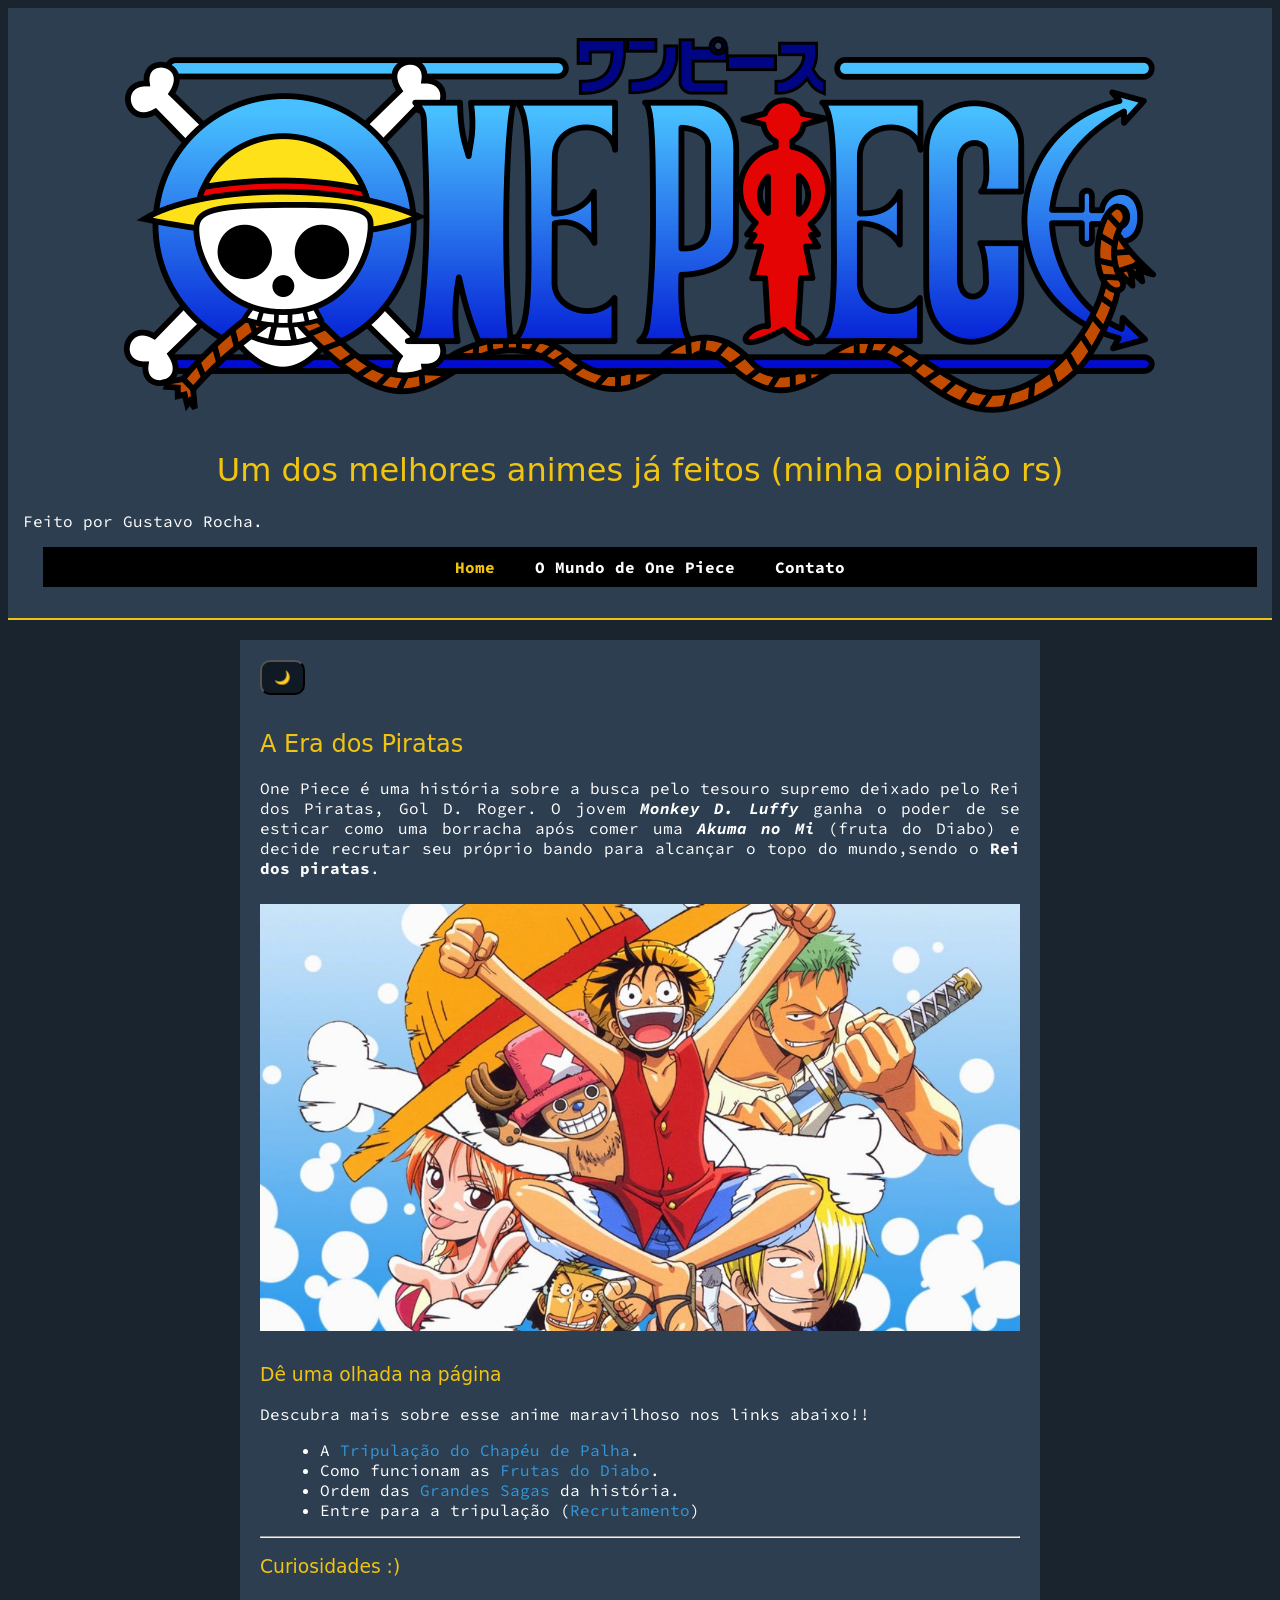
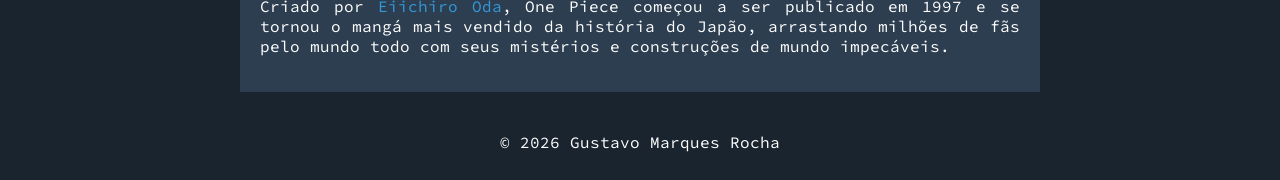
<file: index.html>
<!DOCTYPE html>
<html lang="pt-br">
<head>
    <meta charset="UTF-8">
    <meta name="viewport" content="width=device-width, initial-scale=1.0">
    <title>Home</title>
    <link rel="preconnect" href="https://fonts.googleapis.com">
    <link rel="preconnect" href="https://fonts.gstatic.com" crossorigin>
    <link href="https://fonts.googleapis.com/css2?family=Courier+Prime:ital,wght@0,400;0,700;1,400;1,700&family=Irish+Grover&family=Orbitron:wght@400..900&family=Playfair+Display:ital,wght@0,400..900;1,400..900&display=swap" rel="stylesheet">
    <link rel="preconnect" href="https://fonts.googleapis.com">
    <link rel="preconnect" href="https://fonts.gstatic.com" crossorigin>
    <link href="https://fonts.googleapis.com/css2?family=Courier+Prime:ital,wght@0,400;0,700;1,400;1,700&family=Irish+Grover&family=Orbitron:wght@400..900&family=Playfair+Display:ital,wght@0,400..900;1,400..900&family=Source+Code+Pro:ital,wght@0,200..900;1,200..900&display=swap" rel="stylesheet">
    <link rel="icon" type="image/png" href="imagens/house-regular-full.svg">
    <link rel="stylesheet" href="folha_de_estilo.css">
</head>
<body>
    <header>
        <div class="logo-area">
            <a href="index.html"> <!--a imagem da logo e clicavel e sempre leva para a pagina inicial,a home-->
            <img src="imagens/oneLogo.png" height="75" alt="Logo de One Piece">
            </a>
            <h1>Um dos melhores animes já feitos (minha opinião rs)</h1>
            <div class="paragrafo"> <!--tive que criar uma div exclusiva para esse paragrafo por conta da mudança de temas,ou seja,pra apenas esse parágrafo continuar em branco quando o tema mudar e os outros não-->
             <p>Feito por Gustavo Rocha.</p>
            </div >
        </div>
            <ul class="menu-principal"> <!--O menu em si-->
                <li><a href="index.html" class="active">Home</a></li> <!--marcamos em active o home porque é a pagina que estamos atualmente-->
                <li> <!--a outra seção,no caso "o mundo de one piece"-->
                    <span class="sublista-titulo">O Mundo de One Piece</span>
                    <ul class="sublista"> <!--o submenu com as outras paginas logo abaixo-->
                        <li><a href="paginas/mugiwaras.html">Os Mugiwaras</a></li>
                        <li><a href="paginas/akuma.html">Akuma no Mi</a></li>
                        <li><a href="paginas/sagas.html">Sagas e Arcos</a></li>
                        <li><a href="paginas/recrutamento.html">Recrutamento</a></li>
                    </ul>
                </li>
                <!--a ultima seção,a de contato-->
                <li><a href="paginas/ct.html">Contato</a></li>
            </ul>
    </header>
    <main>
        <button id="botao-tema"> <!--a criacao de um botao que muda o tema da pagina,ou modo claro ou escuro-->
            <span id="icone-tema">🌙</span></button>
        <section id="introducao">
            <h2>A Era dos Piratas</h2>
            <p>One Piece é uma história sobre a busca pelo tesouro supremo deixado pelo Rei dos Piratas, Gol D. Roger. O jovem <strong><i>Monkey D. Luffy</i></strong> ganha o poder de se esticar como uma borracha após comer uma <strong><i>Akuma no Mi</i></strong> (fruta do Diabo) e decide recrutar seu próprio bando para alcançar o topo do mundo,sendo o <strong>Rei dos piratas</strong>.</p>
            <div class="banner-container">
                <img src="imagens/one-piece_capa.jpg" alt="Luffy e os Mugiwaras" height="190" class="banner">
            </div>
        </section>
            <h3>Dê uma olhada na página</h3> <!--links das paginas-->
            <p>Descubra mais sobre esse anime maravilhoso nos links abaixo!!</p>
            <ul>
                <li>A <a href="paginas/mugiwaras.html">Tripulação do Chapéu de Palha</a>.</li>
                <li>Como funcionam as <a href="paginas/akuma.html">Frutas do Diabo</a>.</li>
                <li>Ordem das <a href="paginas/sagas.html">Grandes Sagas</a> da história.</li>
                <li>Entre para a tripulação (<a href="paginas/recrutamento.html">Recrutamento</a>)</li>
            </ul>
        <hr>

        <section id="curiosidades">
            <h3>Curiosidades :)</h3>
            <p>Criado por <a target="_blank" href="https://www.google.com/search?q=eiichiro+oda+one+piece&sca_esv=cd56e7bb8d58966a&rlz=1C1DVJR_pt-BRBR833BR833&sxsrf=ANbL-n7jh3jAmT3E_zbvhUjyfwZvpwYtJg%3A1779083002731&ei=-qYKavmwLMbR1sQP5NG92Qw&biw=1366&bih=607&oq=eiioda+one+piece&gs_lp=[base64]&sclient=gws-wiz-serp">Eiichiro Oda</a>, One Piece começou a ser publicado em 1997 e se tornou o mangá mais vendido da história do Japão, arrastando milhões de fãs pelo mundo todo com seus mistérios e construções de mundo impecáveis.</p>
        </section>
    </main>

    <footer>
        <p>&copy 2026 Gustavo Marques Rocha</p>
    </footer>
 <script src="paginas/one.js"></script>
</body>
</html>
</file>
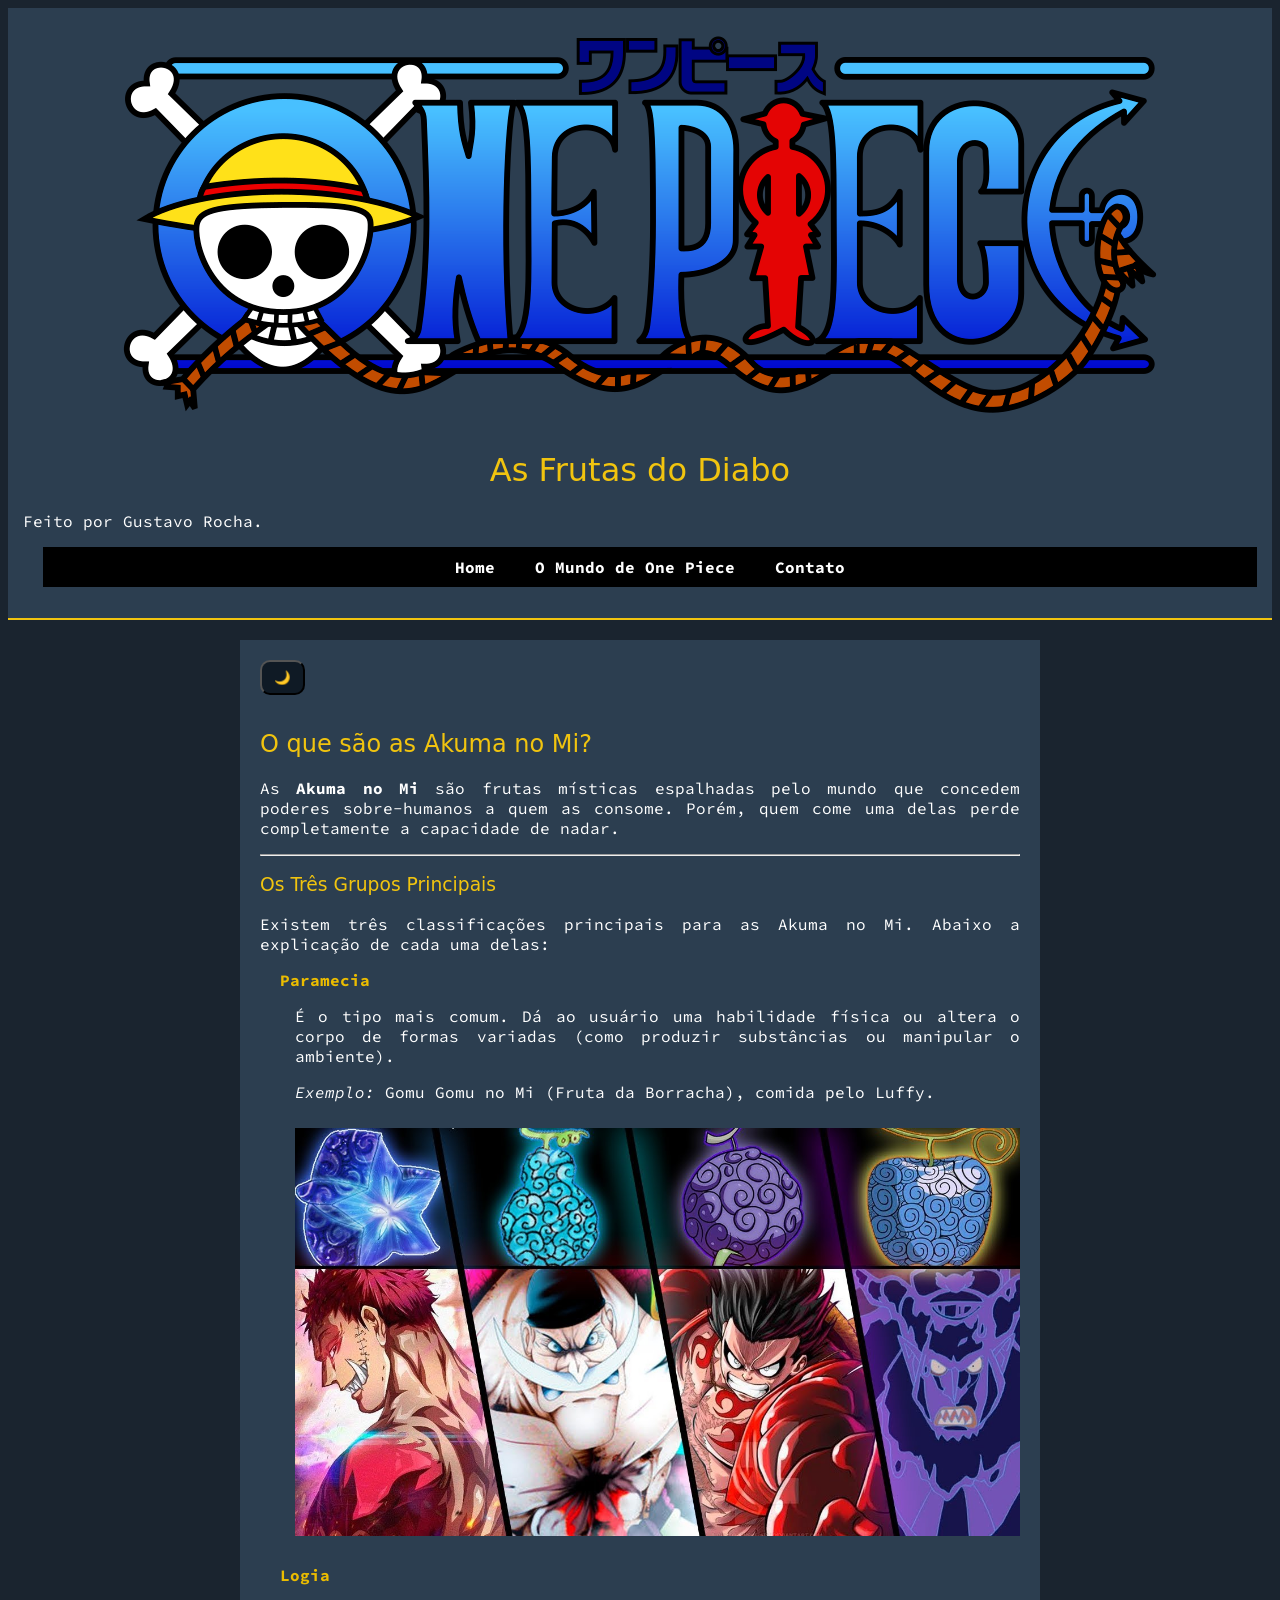
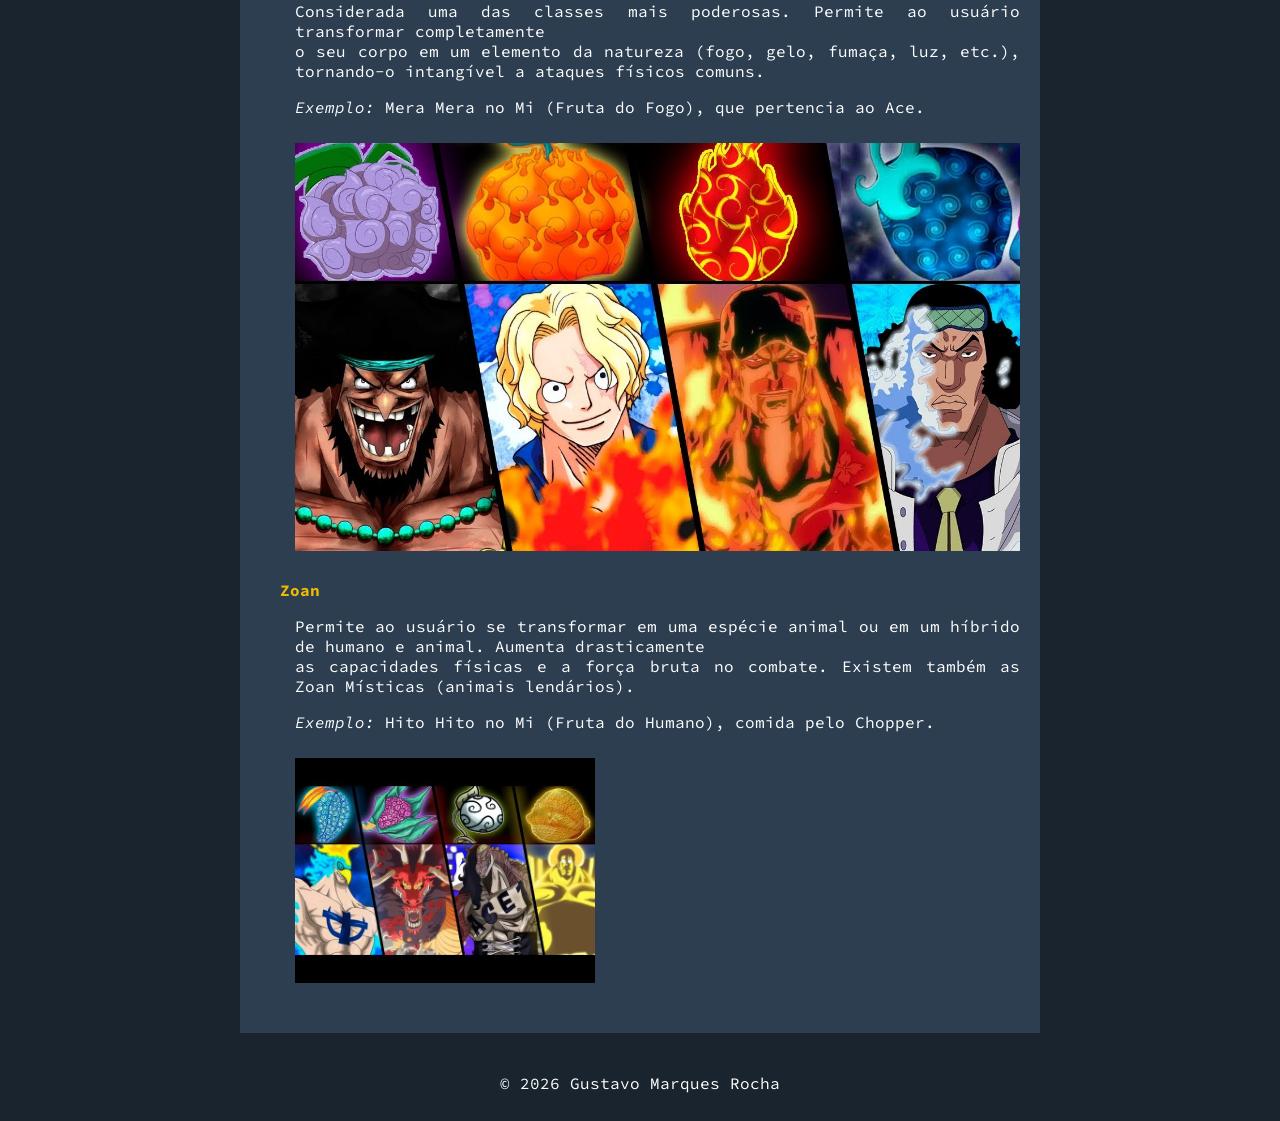
<file: paginas/akuma.html>
<!DOCTYPE html>
<html lang="pt-br">
<head>
    <meta charset="UTF-8">
    <meta name="viewport" content="width=device-width, initial-scale=1.0">
    <title>Akuma no Mi</title>
    <link rel="preconnect" href="https://fonts.googleapis.com">
    <link rel="preconnect" href="https://fonts.gstatic.com" crossorigin>
    <link href="https://fonts.googleapis.com/css2?family=Courier+Prime:ital,wght@0,400;0,700;1,400;1,700&family=Irish+Grover&family=Orbitron:wght@400..900&family=Playfair+Display:ital,wght@0,400..900;1,400..900&display=swap" rel="stylesheet">
    <link rel="preconnect" href="https://fonts.googleapis.com">
    <link rel="preconnect" href="https://fonts.gstatic.com" crossorigin>
    <link href="https://fonts.googleapis.com/css2?family=Courier+Prime:ital,wght@0,400;0,700;1,400;1,700&family=Irish+Grover&family=Orbitron:wght@400..900&family=Playfair+Display:ital,wght@0,400..900;1,400..900&family=Source+Code+Pro:ital,wght@0,200..900;1,200..900&display=swap" rel="stylesheet">
    <link rel="icon" type="image/png" href="../imagens/apple-whole-solid-full.svg">
    <link rel="stylesheet" href="../folha_de_estilo.css">
</head>
<body>
    <header>
        <div class="logo-area">
           <a href="../index.html">
            <img src="../imagens/oneLogo.png" height="75" alt="Logo de One Piece">
           </a>
            <h1>As Frutas do Diabo</h1>
           <div class="paragrafo">
             <p>Feito por Gustavo Rocha.</p>
            </div >
        </div>
        <nav>
            <ul class="menu-principal">
                <li><a href="../index.html">Home</a></li>
                <li>
                    <span class="sublista-titulo">O Mundo de One Piece</span>
                    <ul class="sublista">
                        <li><a href="../paginas/mugiwaras.html">Os Mugiwaras</a></li>
                        <li><a href="../paginas/akuma.html" class="active">Akuma no Mi</a></li>
                        <li><a href="../paginas/sagas.html">Sagas e Arcos</a></li>
                        <li><a href="../paginas/recrutamento.html">Recrutamento</a></li>
                    </ul>
                </li>
                <li><a href="../paginas/contato.html">Contato</a></li>
            </ul>
        </nav>
    </header>

    <main>
        <section id="akuma-introducao">
           <button id="botao-tema"><span id="icone-tema">🌙</span></button>
            <h2>O que são as Akuma no Mi?</h2>
            <p>As <strong>Akuma no Mi</strong> são frutas místicas espalhadas pelo mundo que concedem poderes sobre-humanos a quem as consome. Porém, quem come uma delas perde completamente a capacidade de nadar.</p>
        </section>

        <hr>

        <section id="tipos-frutas">
            <h3>Os Três Grupos Principais</h3>
            <p>Existem três classificações principais para as Akuma no Mi. Abaixo a explicação de cada uma delas:</p>
            <dl class="lista-definicao">
                <dt><strong>Paramecia</strong></dt>
                <dd>
                    <p>É o tipo mais comum. Dá ao usuário uma habilidade física ou altera o corpo de formas variadas (como produzir substâncias ou manipular o ambiente).</p>
                    <p><em>Exemplo:</em> Gomu Gomu no Mi (Fruta da Borracha), comida pelo Luffy.</p>
                    <img src="../imagens/paramecia.jpg" height="180" alt="Desenho representativo de uma fruta do diabo tipo paramecia">
                </dd>

                <dt><strong>Logia</strong></dt>
                <dd>
                    <p>Considerada uma das classes mais poderosas. Permite ao usuário transformar completamente <br> o seu corpo em um elemento da natureza (fogo, gelo, fumaça, luz, etc.), tornando-o intangível a ataques físicos comuns.</p>
                    <p><em>Exemplo:</em> Mera Mera no Mi (Fruta do Fogo), que pertencia ao Ace.</p>
                    <img src="../imagens/logia.jpg" height="180" alt="Desenho da Mera Mera no Mi em chamas">
                </dd>

                <dt><strong>Zoan</strong></dt>
                <dd>
                    <p>Permite ao usuário se transformar em uma espécie animal ou em um híbrido de humano e animal. Aumenta drasticamente <br> as capacidades físicas e a força bruta no combate. Existem também as Zoan Místicas (animais lendários).</p>
                    <p><em>Exemplo:</em> Hito Hito no Mi (Fruta do Humano), comida pelo Chopper.</p>
                    <img src="../imagens/zoan.jpg" height="190" width="300" alt="Desenho representativo de uma fruta tipo zoan">
                </dd>

            </dl>
        </section>
    </main>

    <footer>
        <p>&copy  2026 Gustavo Marques Rocha</p>
    </footer>
    <script src="../paginas/one.js"></script>
</body>
</html>
</file>
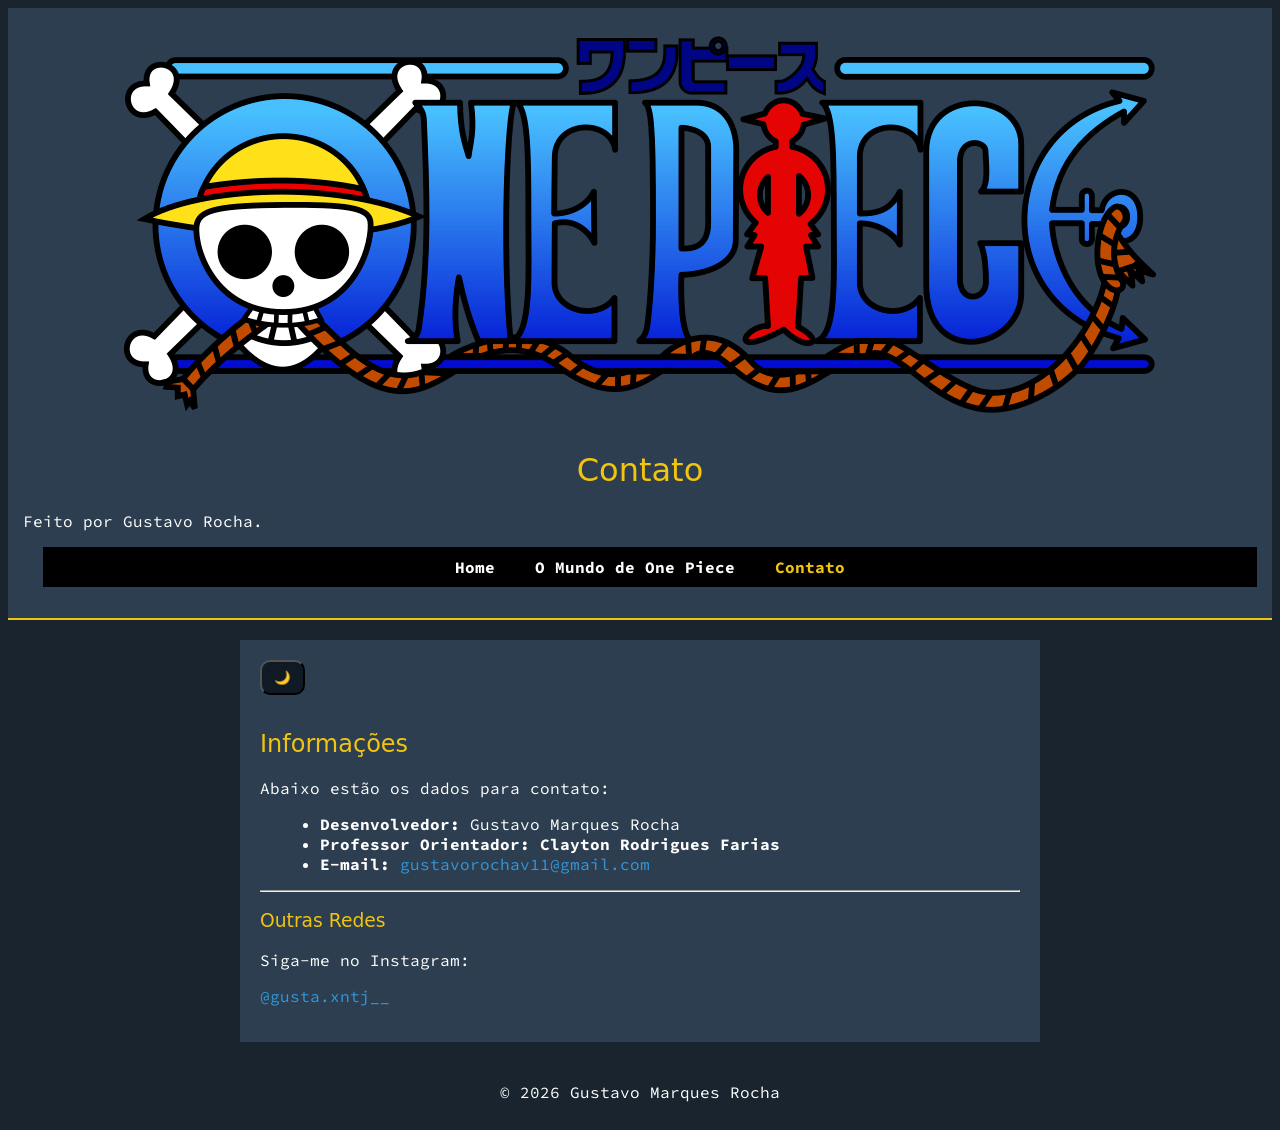
<file: paginas/ct.html>
<!DOCTYPE html>
<html lang="pt-br">
<head>
    <meta charset="UTF-8">
    <meta name="viewport" content="width=device-width, initial-scale=1.0">
    <title>Contato</title>
    <link rel="preconnect" href="https://fonts.googleapis.com">
    <link rel="preconnect" href="https://fonts.gstatic.com" crossorigin>
    <link href="https://fonts.googleapis.com/css2?family=Courier+Prime:ital,wght@0,400;0,700;1,400;1,700&family=Irish+Grover&family=Orbitron:wght@400..900&family=Playfair+Display:ital,wght@0,400..900;1,400..900&display=swap" rel="stylesheet">
    <link rel="preconnect" href="https://fonts.googleapis.com">
    <link rel="preconnect" href="https://fonts.gstatic.com" crossorigin>
    <link href="https://fonts.googleapis.com/css2?family=Courier+Prime:ital,wght@0,400;0,700;1,400;1,700&family=Irish+Grover&family=Orbitron:wght@400..900&family=Playfair+Display:ital,wght@0,400..900;1,400..900&family=Source+Code+Pro:ital,wght@0,200..900;1,200..900&display=swap" rel="stylesheet">
    <link rel="icon" type="image/png" href="../imagens/envelope-solid-full.svg">
    <link rel="stylesheet" href="../folha_de_estilo.css">
</head>
<body>
    <header>
        <div class="logo-area">
           <a href="../index.html">
            <img src="../imagens/oneLogo.png" height="75" alt="Logo de One Piece">
           </a>
            <h1>Contato</h1>
            <div class="paragrafo">
             <p>Feito por Gustavo Rocha.</p>
            </div >
        </div>
        <nav>
            <ul class="menu-principal">
                <li><a href="../index.html">Home</a></li>
                <li>
                    <span class="sublista-titulo">O Mundo de One Piece</span>
                    <ul class="sublista">
                        <li><a href="../paginas/mugiwaras.html">Os Mugiwaras</a></li>
                        <li><a href="../paginas/akuma.html">Akuma no Mi</a></li>
                        <li><a href="../paginas/sagas.html">Sagas e Arcos</a></li>
                        <li><a href="../paginas/recrutamento.html">Recrutamento</a></li>
                    </ul>
                </li>
                <li><a href="../paginas/ct.html" class="active">Contato</a></li>
            </ul>
        </nav>
    </header>

    <main>
        <button id="botao-tema"><span id="icone-tema">🌙</span></button>
        <section id="informacoes-contato">
            <h2>Informações</h2>
            <p>Abaixo estão os dados para contato:</p>

            <ul>
                <li><strong>Desenvolvedor:</strong> Gustavo Marques Rocha</li>
                <li><strong>Professor Orientador: Clayton Rodrigues Farias</strong></li>
                <li><strong>E-mail:</strong> <a href="mailto:gustavorochav11@gmail.com">gustavorochav11@gmail.com</a></li>
            </ul>
        </section>

        <hr>

        <section id="redes-sociais">
            <h3>Outras Redes</h3>
            <p>Siga-me no Instagram:</p>
            <p><a href="https://www.instagram.com/gusta.xntj__/" target="_blank" rel="noopener">@gusta.xntj__</a></p>
        </section>
    </main>

    <footer>
        <p>&copy  2026 Gustavo Marques Rocha</p>
    </footer>
    <script src="../paginas/one.js"></script>
</body>
</html>
</file>
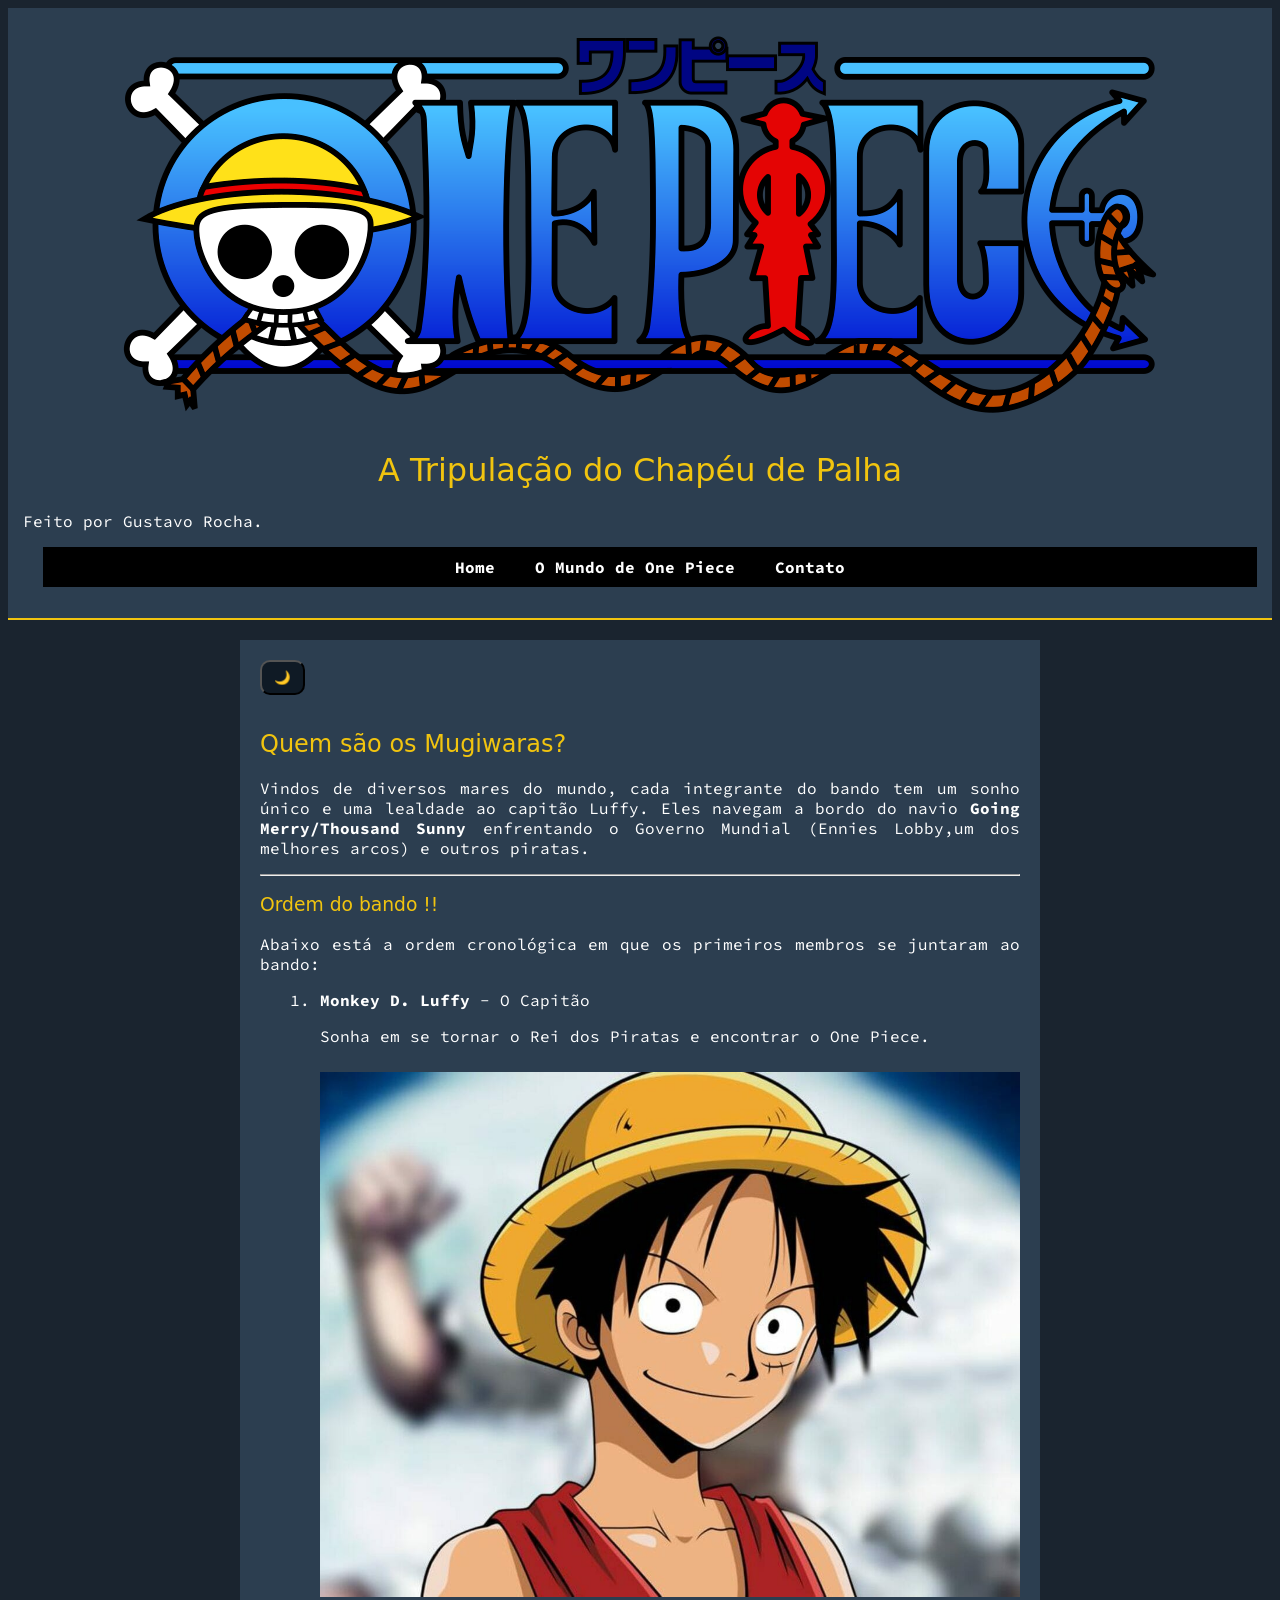
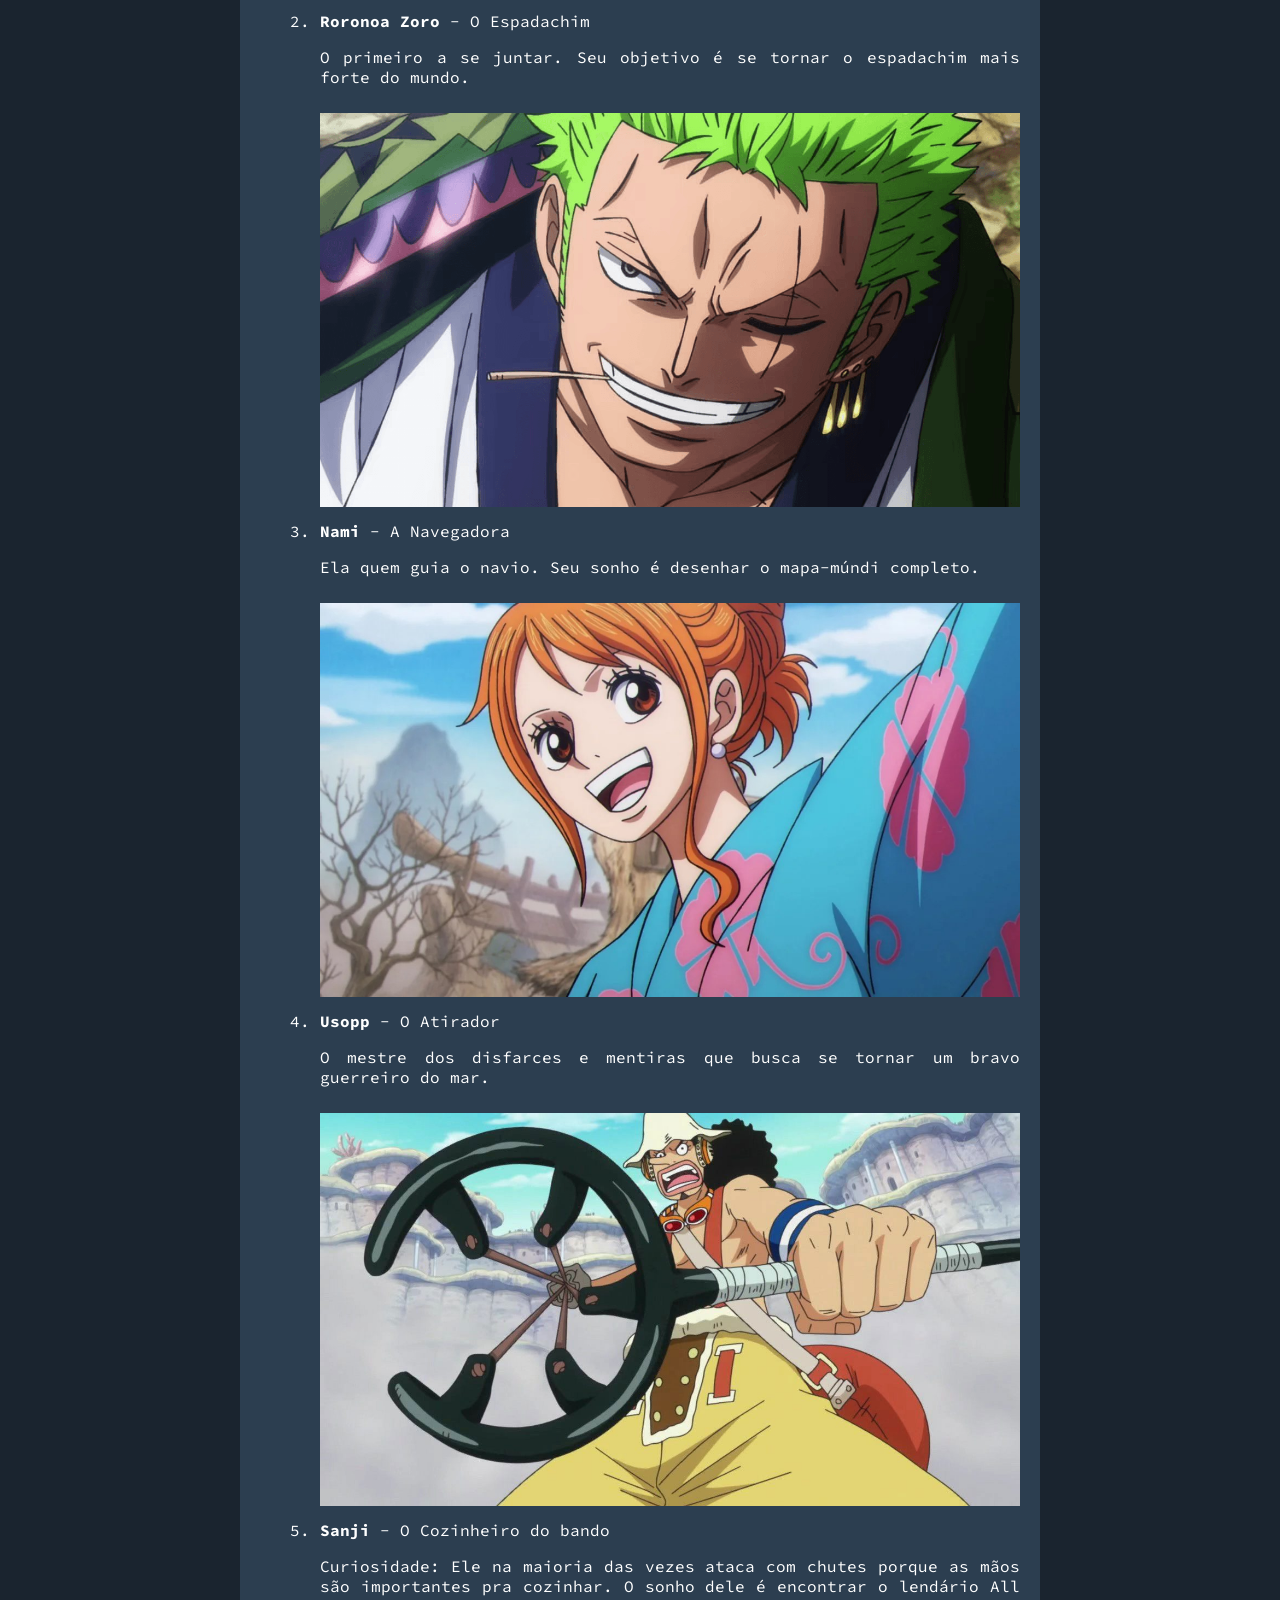
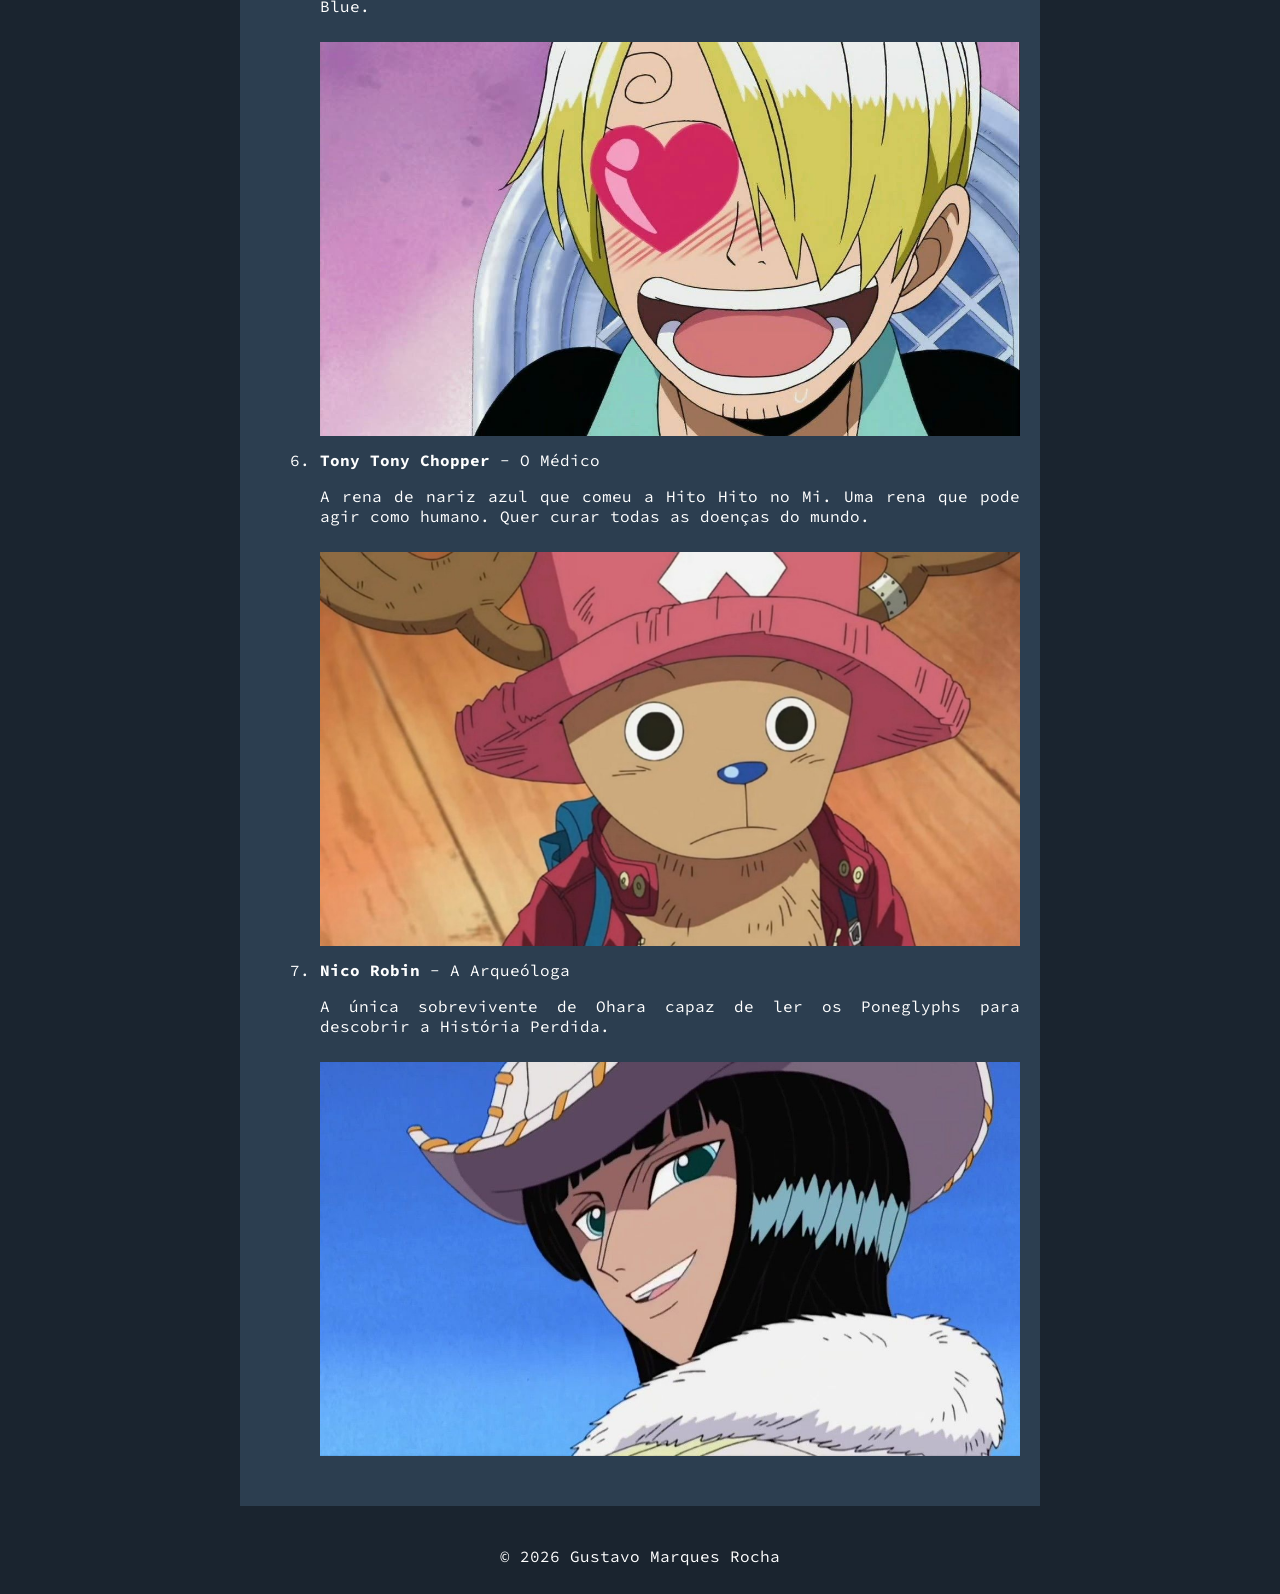
<file: paginas/mugiwaras.html>
<!DOCTYPE html>
<html lang="pt-br">
<head>
    <meta charset="UTF-8">
    <meta name="viewport" content="width=device-width, initial-scale=1.0">
    <title>Os Mugiwaras</title>
    <link rel="preconnect" href="https://fonts.googleapis.com">
    <link rel="preconnect" href="https://fonts.gstatic.com" crossorigin>
    <link href="https://fonts.googleapis.com/css2?family=Courier+Prime:ital,wght@0,400;0,700;1,400;1,700&family=Irish+Grover&family=Orbitron:wght@400..900&family=Playfair+Display:ital,wght@0,400..900;1,400..900&display=swap" rel="stylesheet">
    <link rel="preconnect" href="https://fonts.googleapis.com">
    <link rel="preconnect" href="https://fonts.gstatic.com" crossorigin>
    <link href="https://fonts.googleapis.com/css2?family=Courier+Prime:ital,wght@0,400;0,700;1,400;1,700&family=Irish+Grover&family=Orbitron:wght@400..900&family=Playfair+Display:ital,wght@0,400..900;1,400..900&family=Source+Code+Pro:ital,wght@0,200..900;1,200..900&display=swap" rel="stylesheet">
     <link rel="icon" type="image/png" href="../imagens/anchor-solid-full.svg">
    <link rel="stylesheet" href="../folha_de_estilo.css">
</head>
<body>
    <header>
        <div class="logo-area">
           <a href="../index.html">
            <img src="../imagens/oneLogo.png" height="75" alt="Logo de One Piece">
           </a>
            <h1>A Tripulação do Chapéu de Palha</h1>
           <div class="paragrafo">
             <p>Feito por Gustavo Rocha.</p>
            </div >
        </div>
        <nav>
            <ul class="menu-principal">
                <li><a href="../index.html">Home</a></li>
                <li>
                    <span class="sublista-titulo">O Mundo de One Piece</span>
                    <ul class="sublista">
                        <li><a href="../paginas/mugiwaras.html" class="active">Os Mugiwaras</a></li>
                        <li><a href="../paginas/akuma.html">Akuma no Mi</a></li>
                        <li><a href="../paginas/sagas.html">Sagas e Arcos</a></li>
                        <li><a href="../paginas/recrutamento.html">Recrutamento</a></li>
                    </ul>
                </li>
                <li><a href="../paginas/ct.html">Contato</a></li>
            </ul>
        </nav>
    </header>

    <main>
        <button id="botao-tema"><span id="icone-tema">🌙</span></button>
        <section id="tripulacao-introducao">
            <h2>Quem são os Mugiwaras?</h2>
            <p>Vindos de diversos mares do mundo, cada integrante do bando tem um sonho único e uma lealdade ao capitão Luffy. Eles navegam a bordo do navio <strong>Going Merry/Thousand Sunny</strong> enfrentando o Governo Mundial (Ennies Lobby,um dos melhores arcos) e outros piratas.</p>
        </section>

        <hr>

        <section id="lista-integrantes">
            <h3>Ordem do bando !!</h3>
            <p>Abaixo está a ordem cronológica em que os primeiros membros se juntaram ao bando:</p>
            <ol class="lista-personagens">
                <li>
                    <strong>Monkey D. Luffy</strong> - O Capitão
                    <p>Sonha em se tornar o Rei dos Piratas e encontrar o One Piece.</p>
                    <img src="../imagens/luffy-one-piece.jpg" height="170" alt="Retrato de Luffy sorrindo">
                </li>
                
                <li>
                    <strong>Roronoa Zoro</strong> - O Espadachim
                    <p>O primeiro a se juntar. Seu objetivo é se tornar o espadachim mais forte do mundo.</p>
                    <img src="../imagens/zoro.png" height="170" alt="Roronoa Zoro sorrindo de forma ameaçadora">
                </li>

                <li>
                    <strong>Nami</strong> - A Navegadora
                    <p>Ela quem guia o navio. Seu sonho é desenhar o mapa-múndi completo.</p>
                    <img src="../imagens/nami-one-piece-zoro.jpg" height="160" alt="Nami feliz sorrindo em uma aventura">
                </li>

                <li>
                    <strong>Usopp</strong> - O Atirador
                    <p>O mestre dos disfarces e mentiras que busca se tornar um bravo guerreiro do mar.</p>
                    <img src="../imagens/usopp.jpg" height="180" alt="Usopp apontando seu estilingue de combate">
                </li>

                <li>
                    <strong>Sanji</strong> - O Cozinheiro do bando
                    <p>Curiosidade: Ele na maioria das vezes ataca com chutes porque as mãos são importantes pra cozinhar. O sonho dele é encontrar o lendário All Blue.</p>
                    <img src="../imagens/sanji.jpg" height="160" alt="Sanji depois de ver qualquer mulher durante o anime.">
                </li>

                <li>
                    <strong>Tony Tony Chopper</strong> - O Médico
                    <p>A rena de nariz azul que comeu a Hito Hito no Mi. Uma rena que pode agir como humano. Quer curar todas as doenças do mundo.</p>
                    <img src="../imagens/one-piece-tony-tony-chopper-postcover.jpg" height="150" alt="Chopper em sua forma pequena usando seu chapéu vermelho">
                </li>

                <li>
                    <strong>Nico Robin</strong> - A Arqueóloga
                    <p>A única sobrevivente de Ohara capaz de ler os Poneglyphs para descobrir a História Perdida.</p>
                    <img src="../imagens/nico-robin-one-piece-imagem-005.jpg" height="175" alt="Nico Robin sorrindo de maneira calma">
                </li>
            </ol>
        </section>
    </main>

    <footer>
        <p>&copy  2026 Gustavo Marques Rocha</p>
    </footer>
    <script src="../paginas/one.js"></script>
</body>
</html>
</file>
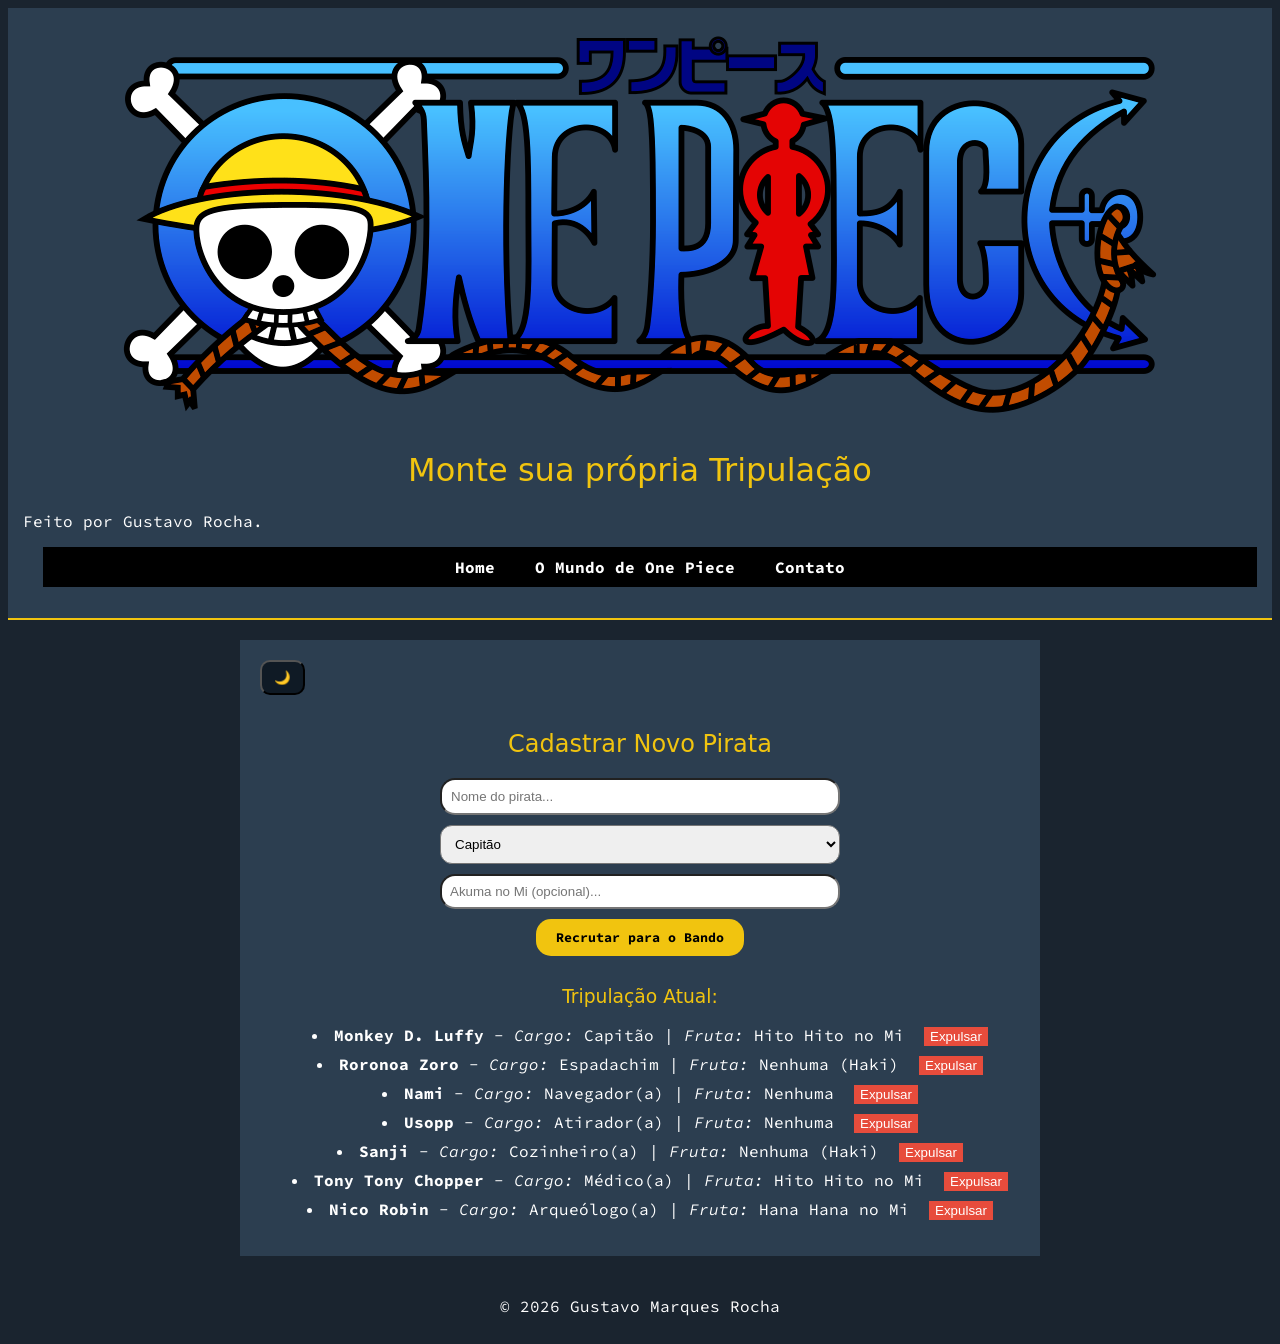
<file: paginas/recrutamento.html>
<!DOCTYPE html>
<html lang="pt-br">
<head>
    <meta charset="UTF-8">
    <meta name="viewport" content="width=device-width, initial-scale=1.0">
    <title>Recrutamento</title>
    <link rel="preconnect" href="https://fonts.googleapis.com">
    <link rel="preconnect" href="https://fonts.gstatic.com" crossorigin>
    <link href="https://fonts.googleapis.com/css2?family=Courier+Prime:ital,wght@0,400;0,700;1,400;1,700&family=Irish+Grover&family=Orbitron:wght@400..900&family=Playfair+Display:ital,wght@0,400..900;1,400..900&display=swap" rel="stylesheet">
    <link rel="preconnect" href="https://fonts.googleapis.com">
    <link rel="preconnect" href="https://fonts.gstatic.com" crossorigin>
    <link href="https://fonts.googleapis.com/css2?family=Courier+Prime:ital,wght@0,400;0,700;1,400;1,700&family=Irish+Grover&family=Orbitron:wght@400..900&family=Playfair+Display:ital,wght@0,400..900;1,400..900&family=Source+Code+Pro:ital,wght@0,200..900;1,200..900&display=swap" rel="stylesheet">
    <link rel="icon" type="image/png" href="../imagens/skull-crossbones-solid-full.svg">
    <link rel="stylesheet" href="../folha_de_estilo.css">
</head>
<body>
    <header>
        <div class="logo-area">
            <a href="../index.html">
            <img src="../imagens/oneLogo.png" height="75" alt="Logo de One Piece">
            </a>
            <h1>Monte sua própria Tripulação</h1>
            <div class="paragrafo">
             <p>Feito por Gustavo Rocha.</p>
            </div >     
        </div>
            <ul class="menu-principal">
                <li><a href="../index.html">Home</a></li>
                <li>
                    <span class="sublista-titulo">O Mundo de One Piece</span>
                    <ul class="sublista">
                        <li><a href="../paginas/mugiwaras.html">Os Mugiwaras</a></li>
                        <li><a href="../paginas/akuma.html">Akuma no Mi</a></li>
                        <li><a href="../paginas/sagas.html">Sagas e Arcos</a></li>
                        <li><a href="../paginas/recrutamento.html" class="active">Recrutamento</a></li>
                    </ul>
                </li>
                <li><a href="../paginas/ct.html">Contato</a></li>
            </ul>
    </header>
    <main>
        <button id="botao-tema">
            <span id="icone-tema">🌙</span></button>
      <section id="recrutamento">
        <h2>Cadastrar Novo Pirata</h2>
        <form id="form-pirata">
            <!--criando o formulario-->
            <div style="margin-bottom: 10px;width: 100%;text-align: center;">
                <input type="text" id="nomePirata" placeholder="Nome do pirata..." required style="padding:  9px;border-radius: 15px;">
                <!--criando um input tipo texto para o nome e ja deixando pra required,afinal e obrigatorio o nome-->
            </div>
            <div style="margin-bottom: 10px;width: 100%;text-align: center;">
                <select id="cargo" style="border-radius: 12px;">
                    <!--adicionamos o select para selecionar o cargo que o usuario deseja-->
                    <option value="Capitão">Capitão</option>
                        <option value="Espadachim">Espadachim</option> 
                        <option value="Navegador(a)">Navegador(a)</option>
                        <option value="Cozinheiro(a)">Cozinheiro(a)</option>
                        <option value="Atirador(a)">Atirador(a)</option>
                        <option value="Arqueólogo(a)">Arqueólogo(a)</option>
                </select>
            </div>
            <!--apos isso criamos um outro input texto,para a fruta desejada,é opcional adicionar-->
            <div style="margin-bottom: 10px; width: 100%; text-align: center;">
                <input type="text" id="akumaPirata" placeholder="Akuma no Mi (opcional)..." style="padding: 8px;border-radius: 15px;">
            </div>
            <!--por fim,temos um botao tipo submit para enviar os dados que foram inseridos-->
            <button type="submit" style="padding: 10px 20px;background-color: #f1c40f;border: none;font-weight: bold;cursor: pointer;border-radius: 15px; font-family: Source Code Pro">Recrutar para o Bando</button>
        </form>
        <!--aqui vamos mostrar na tela a tripulação atual e ,depois dos dados inseridos,com o novo membro-->
        <h3 style="margin-top: 30px;">Tripulação Atual:</h3>
        <ul id="listaTripulacao"></ul> <!--deixamos essa <ul> vazia porque vamos injetar ela dinamicamente com js com o innerHtml-->
      </section>
    </main>

    <footer>
        <p>&copy 2026 Gustavo Marques Rocha</p>
    </footer>
 <script src="../paginas/one.js"></script>
</body>
</html>
</file>
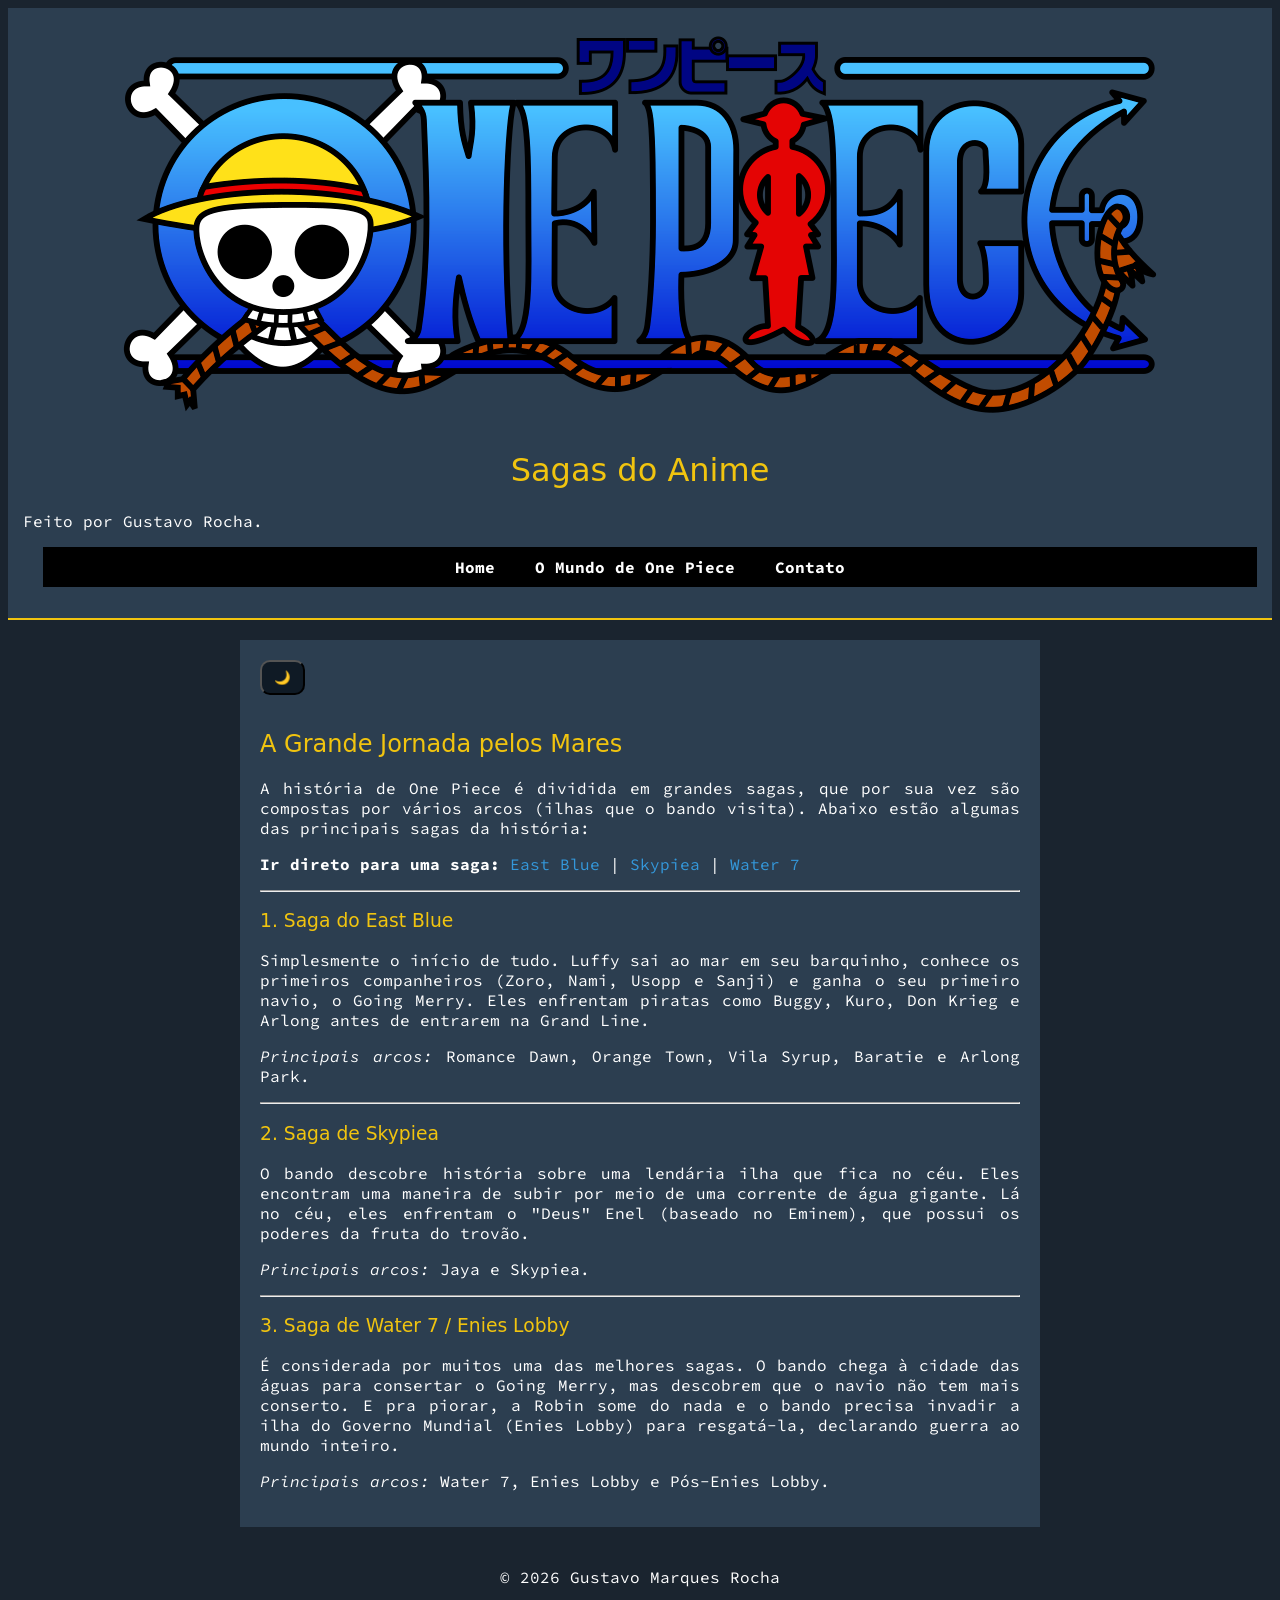
<file: paginas/sagas.html>
<!DOCTYPE html>
<html lang="pt-br">
<head>
    <meta charset="UTF-8">
    <meta name="viewport" content="width=device-width, initial-scale=1.0">
    <title>Sagas e Arcos</title>
    <link rel="preconnect" href="https://fonts.googleapis.com">
    <link rel="preconnect" href="https://fonts.gstatic.com" crossorigin>
    <link href="https://fonts.googleapis.com/css2?family=Courier+Prime:ital,wght@0,400;0,700;1,400;1,700&family=Irish+Grover&family=Orbitron:wght@400..900&family=Playfair+Display:ital,wght@0,400..900;1,400..900&display=swap" rel="stylesheet">
    <link rel="preconnect" href="https://fonts.googleapis.com">
    <link rel="preconnect" href="https://fonts.gstatic.com" crossorigin>
    <link href="https://fonts.googleapis.com/css2?family=Courier+Prime:ital,wght@0,400;0,700;1,400;1,700&family=Irish+Grover&family=Orbitron:wght@400..900&family=Playfair+Display:ital,wght@0,400..900;1,400..900&family=Source+Code+Pro:ital,wght@0,200..900;1,200..900&display=swap" rel="stylesheet">
    <link rel="icon" type="image/png" href="../imagens/book-solid-full.svg">
    <link rel="stylesheet" href="../folha_de_estilo.css">
</head>
<body>
    <header>
        <div class="logo-area">
           <a href="../index.html">
            <img src="../imagens/oneLogo.png" height="75" alt="Logo de One Piece">
           </a>
            <h1>Sagas do Anime</h1>
           <div class="paragrafo">
             <p>Feito por Gustavo Rocha.</p>
            </div >
        </div>
        <nav>
            <ul class="menu-principal">
                <li><a href="../index.html">Home</a></li>
                <li>
                    <span class="sublista-titulo">O Mundo de One Piece</span>
                    <ul class="sublista">
                        <li><a href="../paginas/mugiwaras.html">Os Mugiwaras</a></li>
                        <li><a href="../paginas/akuma.html">Akuma no Mi</a></li>
                        <li><a href="../paginas/sagas.html" class="active">Sagas e Arcos</a></li>
                        <li><a href="../paginas/recrutamento.html">Recrutamento</a></li>
                    </ul>
                </li>
                <li><a href="../paginas/ct.html">Contato</a></li>
            </ul>
        </nav>
    </header>

    <main>
        <button id="botao-tema"><span id="icone-tema">🌙</span></button>
        <section id="sagas-introducao">
            <h2>A Grande Jornada pelos Mares</h2>
            <p>A história de One Piece é dividida em grandes sagas, que por sua vez são compostas por vários arcos (ilhas que o bando visita). Abaixo estão algumas das principais sagas da história:</p>
            <p><strong>Ir direto para uma saga:</strong> 
                <a href="#saga-eastblue">East Blue</a> | 
                <a href="#saga-skypiea">Skypiea</a> | 
                <a href="#saga-water7">Water 7</a>
            </p>
        </section>

        <hr>
        <section id="saga-eastblue">
            <h3>1. Saga do East Blue</h3>
            <p>Simplesmente o início de tudo. Luffy sai ao mar em seu barquinho, conhece os primeiros companheiros (Zoro, Nami, Usopp e Sanji) e ganha o seu primeiro navio, o Going Merry. Eles enfrentam piratas como Buggy, Kuro, Don Krieg e Arlong antes de entrarem na Grand Line.</p>
            <p><em>Principais arcos:</em> Romance Dawn, Orange Town, Vila Syrup, Baratie e Arlong Park.</p>
        </section>

        <hr>
        <section id="saga-skypiea">
            <h3>2. Saga de Skypiea</h3>
            <p>O bando descobre história sobre uma lendária ilha que fica no céu. Eles encontram uma maneira de subir por meio de uma corrente de água gigante. Lá no céu, eles enfrentam o "Deus" Enel (baseado no Eminem), que possui os poderes da fruta do trovão.</p>
            <p><em>Principais arcos:</em> Jaya e Skypiea.</p>
        </section>

        <hr>
        <section id="saga-water7">
            <h3>3. Saga de Water 7 / Enies Lobby</h3>
            <p>É considerada por muitos uma das melhores sagas. O bando chega à cidade das águas para consertar o Going Merry, mas descobrem que o navio não tem mais conserto. E pra piorar, a Robin some do nada e o bando precisa invadir a ilha do Governo Mundial (Enies Lobby) para resgatá-la, declarando guerra ao mundo inteiro.</p>
            <p><em>Principais arcos:</em> Water 7, Enies Lobby e Pós-Enies Lobby.</p>
        </section>

    </main>

    <footer>
        <p>&copy 2026 Gustavo Marques Rocha</p>
    </footer>
    <script src="../paginas/one.js"></script>
</body>
</html>
</file>
<file: folha_de_estilo.css>
body {
    background-color: #1a242f;
    color: #ffffff; 
    font-family: sans-serif;
}

main {
    max-width: 800px;  
    width: 90%;      
    margin: 20px auto;
    padding: 20px;
    background-color: #2c3e50;
    box-sizing: border-box;
}

h1, h2, h3 {
    color: #f1c40f;
    font-family: "Irish Grover", system-ui;
    font-weight: 350;
}

p {
    text-align: justify; 
    font-family: "Source Code Pro", monospace;
}

a {
    color: #3498db;
    text-decoration: none;
}

a:hover {
    color: #f1c40f;
    text-decoration: none;
}

header {
    text-align: center;
    background-color: #2c3e50;
    padding: 15px;
    border-bottom: 2px solid #f1c40f; 
}

.menu-principal {
    list-style: none;
    background-color: #000000;
    padding: 10px;
}

.menu-principal > li {
    display: inline-block;
    position: relative;
    padding: 0 15px;
}

.menu-principal a, .sublista-titulo {
    color: #ffffff;
    font-weight: bold;
}

.menu-principal a.active {
    color: #f1c40f;
}

.sublista {
    display: none; 
    position: absolute;
    background-color: #222222;
    list-style: none;
    width: 150px;
    padding: 5px;
    text-align: left;
}

.sublista li {
    padding: 5px 0;
}

.menu-principal > li:hover .sublista {
    display: block; 
}

img {
    max-width: 100%;
    height: auto;
    margin: 10px 0;
}

ul, ol, dl {
    margin-left: 20px;
    font-family: "Source Code Pro", monospace;
}

dt {
    font-weight: bold;
    color: #ebbc00;
    margin-top: 10px;
}

dd {
    margin-left: 15px;
    margin-bottom: 15px;
}

footer {
    width: 100%;
    padding: 20px 0;
    margin-top: 20px;
}

footer p {
    text-align: center !important;
    margin: 0 auto;
}

body.modo-claro {
    background-color: #f4f6f9;
    color: #000000;
}
body.modo-claro h2,
body.modo-claro h3{
    color: #967904;
}

body.modo-claro main {
    background-color: #dbd5d5;
    box-shadow:  0 0 10px rgba(0,0,0,0.1);
}
body.modo-claro .paragrafo{
 color: #ffffff;
}

#botao-tema {
    padding: 8px 12px;
    background-color: #0f1a25;
    border-radius: 10px;
    cursor: pointer;
    font-weight: bold;
    margin-bottom: 15px;
}
#form-pirata{
    display: flex;
    flex-direction: column;
    align-items: center;
}
#form-pirata input,
#form-pirata select{
    width: 80%;
    max-width: 400px;
    box-sizing: border-box;
    padding: 10px;
}
#recrutamento h2,
#recrutamento h3 {
text-align: center;
}
#listaTripulacao {
    list-style-position: inside;
    text-align: center;
    padding: 0;
}

@media (max-width: 600px) {
    .menu-principal > li {
        display: block; 
        margin: 5px 0;
    }
}
</file>
